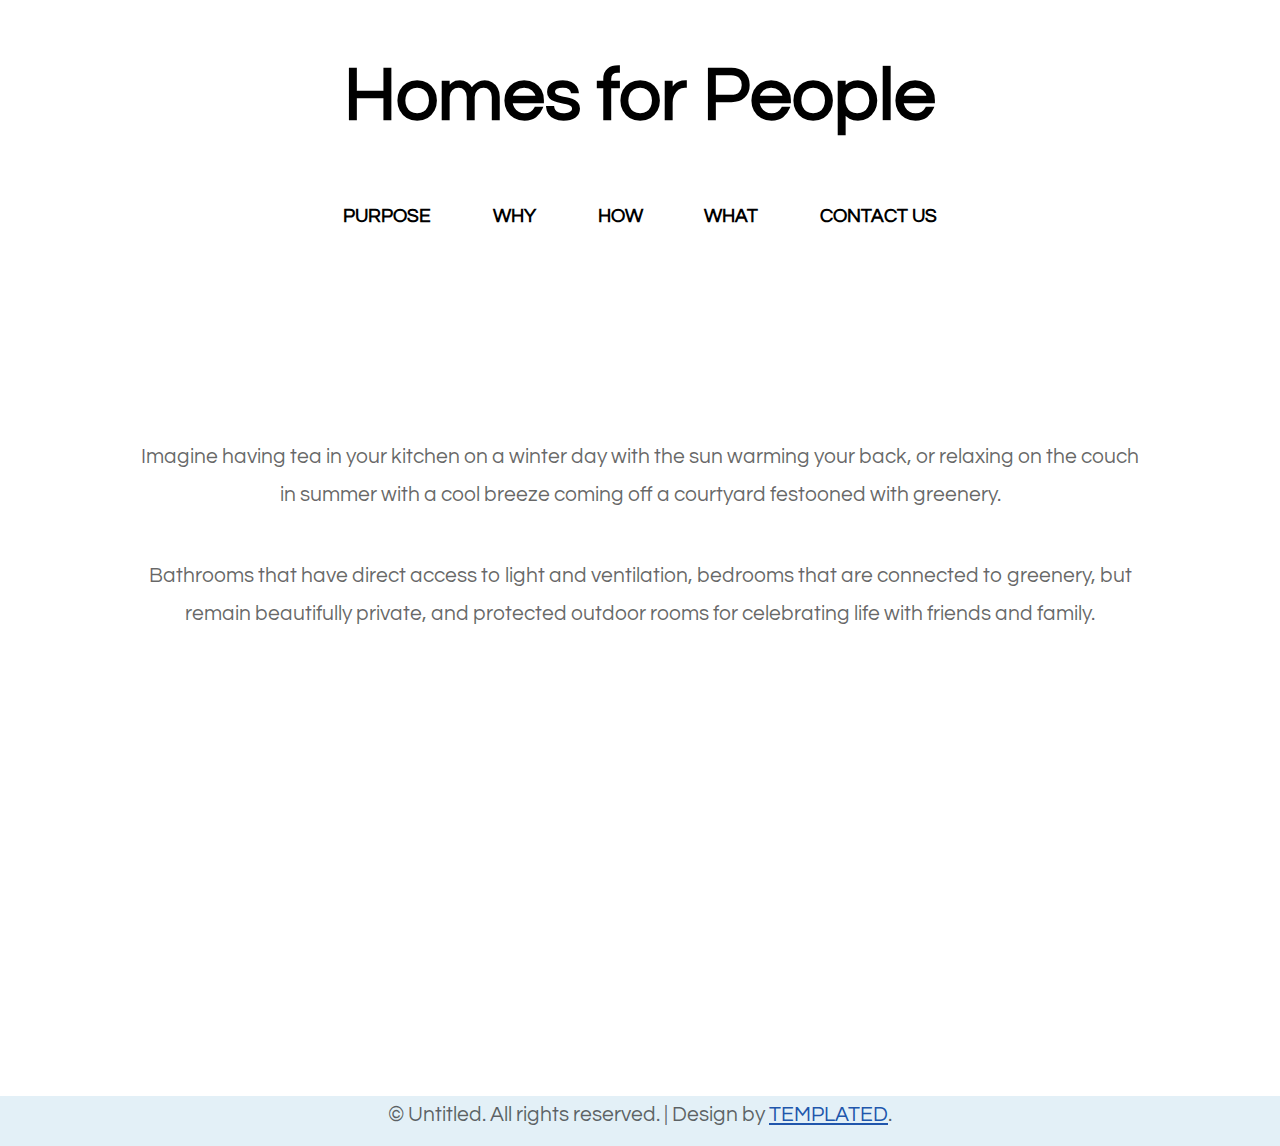
<file: index.html>
<!DOCTYPE html PUBLIC "-//W3C//DTD XHTML 1.0 Strict//EN" "http://www.w3.org/TR/xhtml1/DTD/xhtml1-strict.dtd">
<!--
Design by TEMPLATED
http://templated.co
Released for free under the Creative Commons Attribution License

Name       : Undeviating 
Description: A two-column, fixed-width design with dark color scheme.
Version    : 1.0
Released   : 20140322

-->
<html xmlns="http://www.w3.org/1999/xhtml">
<head>
<meta http-equiv="Content-Type" content="text/html; charset=utf-8" />
<title></title>
<meta name="keywords" content="" />
<meta name="description" content="" />
<link href="http://fonts.googleapis.com/css?family=Source+Sans+Pro:200,300,400,600,700,900|Quicksand:400,700|Questrial" rel="stylesheet" />
<link href="default.css" rel="stylesheet" type="text/css" media="all" />
<link href="fonts.css" rel="stylesheet" type="text/css" media="all" />

<!--[if IE 6]><link href="default_ie6.css" rel="stylesheet" type="text/css" /><![endif]-->

</head>
<body>
<div id="header-wrapper">
	<div id="header" class="container">
		<div id="logo">
        	<!--<span class="icon icon-cog"></span>-->
			<h1><a href="./index.html">Homes for People</a></h1>
		</div>
		<div id="menu">
			<ul>
				<!--<li class="active"><a href="#" accesskey="1" title="">Homes For People</a></li>-->
				<li><a href="./purpose.html" accesskey="1" title="">Purpose</a></li>
				<li><a href="./why.html" accesskey="2" title="">Why</a></li>
				<li><a href="./how.html" accesskey="3" title="">How</a></li>
				<li><a href="./what.html" accesskey="4" title="">What</a></li>
				<li><a href="./contact.html" accesskey="5" title="">Contact Us</a></li>
			</ul>
		</div>
	</div>
</div>
<div class="wrapper">
	<!--<div id="banner" class="container"><img src="images/banner.jpg" width="1200" height="500" alt="" /></div>-->	
	<div id="welcome" class="container">
	
<div class="title">
		</div>
		<p> Imagine having tea in your kitchen on a winter day with the sun warming your back, or relaxing on the couch in summer with a cool breeze coming off a courtyard festooned with greenery.  
		</p><br><p>
		Bathrooms that have direct access to light and ventilation, bedrooms that are connected to greenery, but remain beautifully private, and protected outdoor rooms for celebrating life with friends and family.
	</p>
	</div>
	

</div>

<footer>
	<p>&copy; Untitled. All rights reserved. | Design by <a href="http://templated.co" rel="nofollow">TEMPLATED</a>.</p>
</footer>
</body>
</html>
</file>
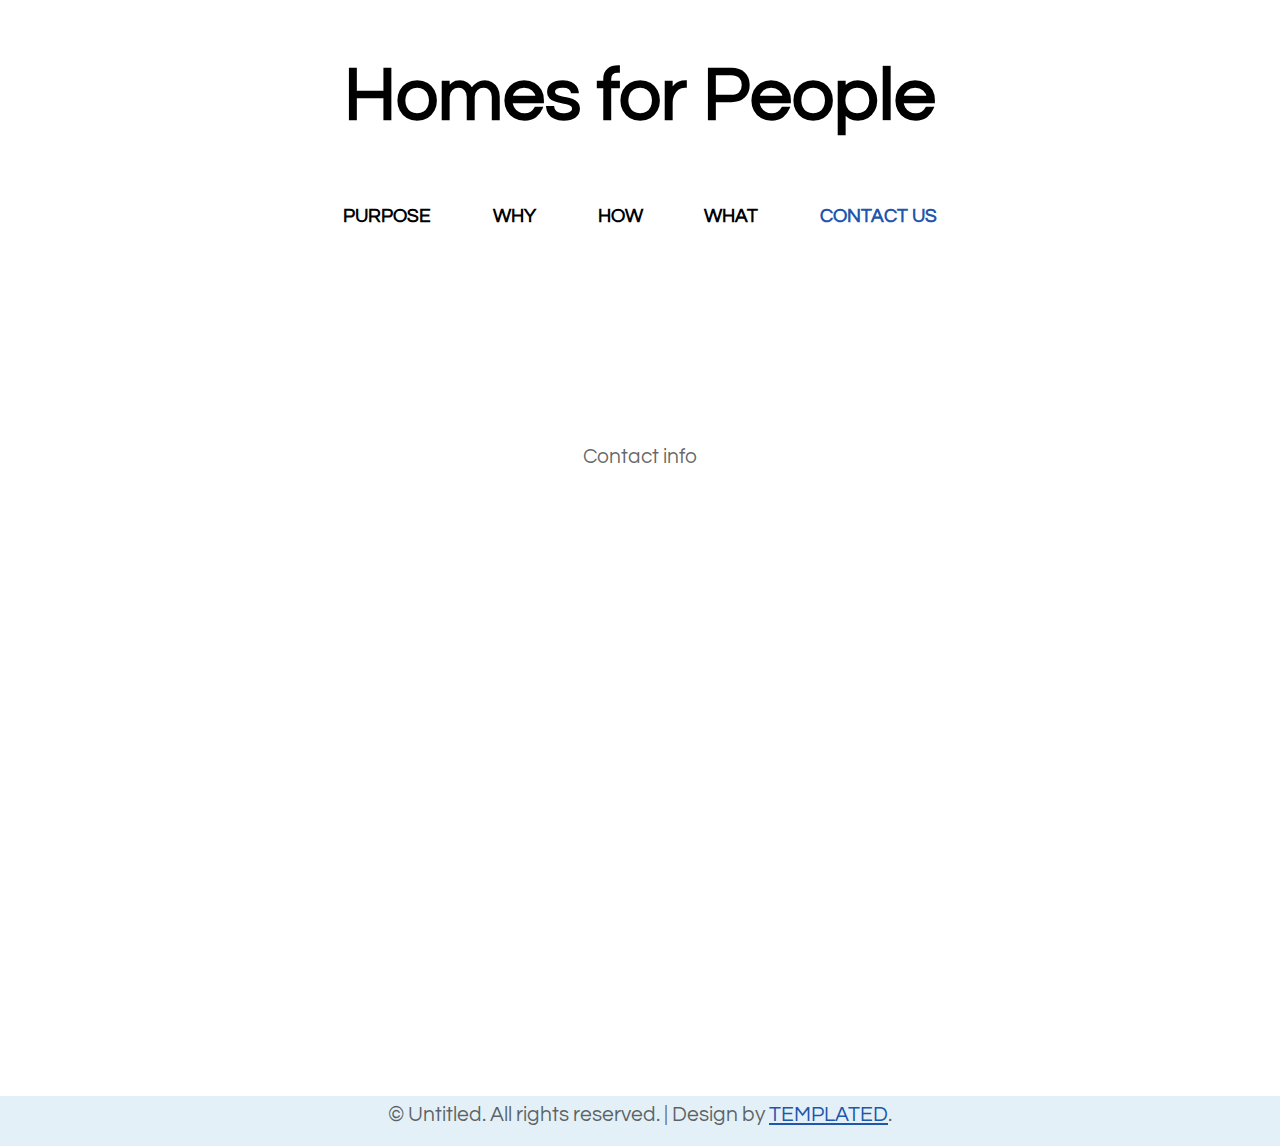
<file: contact.html>
<!DOCTYPE html PUBLIC "-//W3C//DTD XHTML 1.0 Strict//EN" "http://www.w3.org/TR/xhtml1/DTD/xhtml1-strict.dtd">
<!--
Design by TEMPLATED
http://templated.co
Released for free under the Creative Commons Attribution License

Name       : Undeviating 
Description: A two-column, fixed-width design with dark color scheme.
Version    : 1.0
Released   : 20140322

-->
<html xmlns="http://www.w3.org/1999/xhtml">
<head>
<meta http-equiv="Content-Type" content="text/html; charset=utf-8" />
<title></title>
<meta name="keywords" content="" />
<meta name="description" content="" />
<link href="http://fonts.googleapis.com/css?family=Source+Sans+Pro:200,300,400,600,700,900|Quicksand:400,700|Questrial" rel="stylesheet" />
<link href="default.css" rel="stylesheet" type="text/css" media="all" />
<link href="fonts.css" rel="stylesheet" type="text/css" media="all" />

<!--[if IE 6]><link href="default_ie6.css" rel="stylesheet" type="text/css" /><![endif]-->

</head>
<body>
<div id="header-wrapper">
	<div id="header" class="container">
		<div id="logo">
        	<!--<span class="icon icon-cog"></span>-->
			<h1><a href="./index.html">Homes for People</a></h1>
		</div>
		<div id="menu">
			<ul>
				<!--<li class="active"><a href="#" accesskey="1" title="">Homes For People</a></li>-->
				<li><a href="./purpose.html" accesskey="1" title="">Purpose</a></li>
				<li><a href="./why.html" accesskey="2" title="">Why</a></li>
				<li><a href="./how.html" accesskey="3" title="">How</a></li>
				<li><a href="./what.html" accesskey="4" title="">What</a></li>
				<li class="active"><a href="./contact.html" accesskey="5" title="">Contact Us</a></li>
			</ul>
		</div>
	</div>
</div>
<div class="wrapper">
	<!--<div id="banner" class="container"><img src="images/banner.jpg" width="1200" height="500" alt="" /></div>-->	
	<div id="welcome" class="container">
	
<div class="title">
		</div>
		<p>Contact info</p>
	</div>
	

</div>

<footer>
	<p>&copy; Untitled. All rights reserved. | Design by <a href="http://templated.co" rel="nofollow">TEMPLATED</a>.</p></footer>
</body>
</html>
</file>
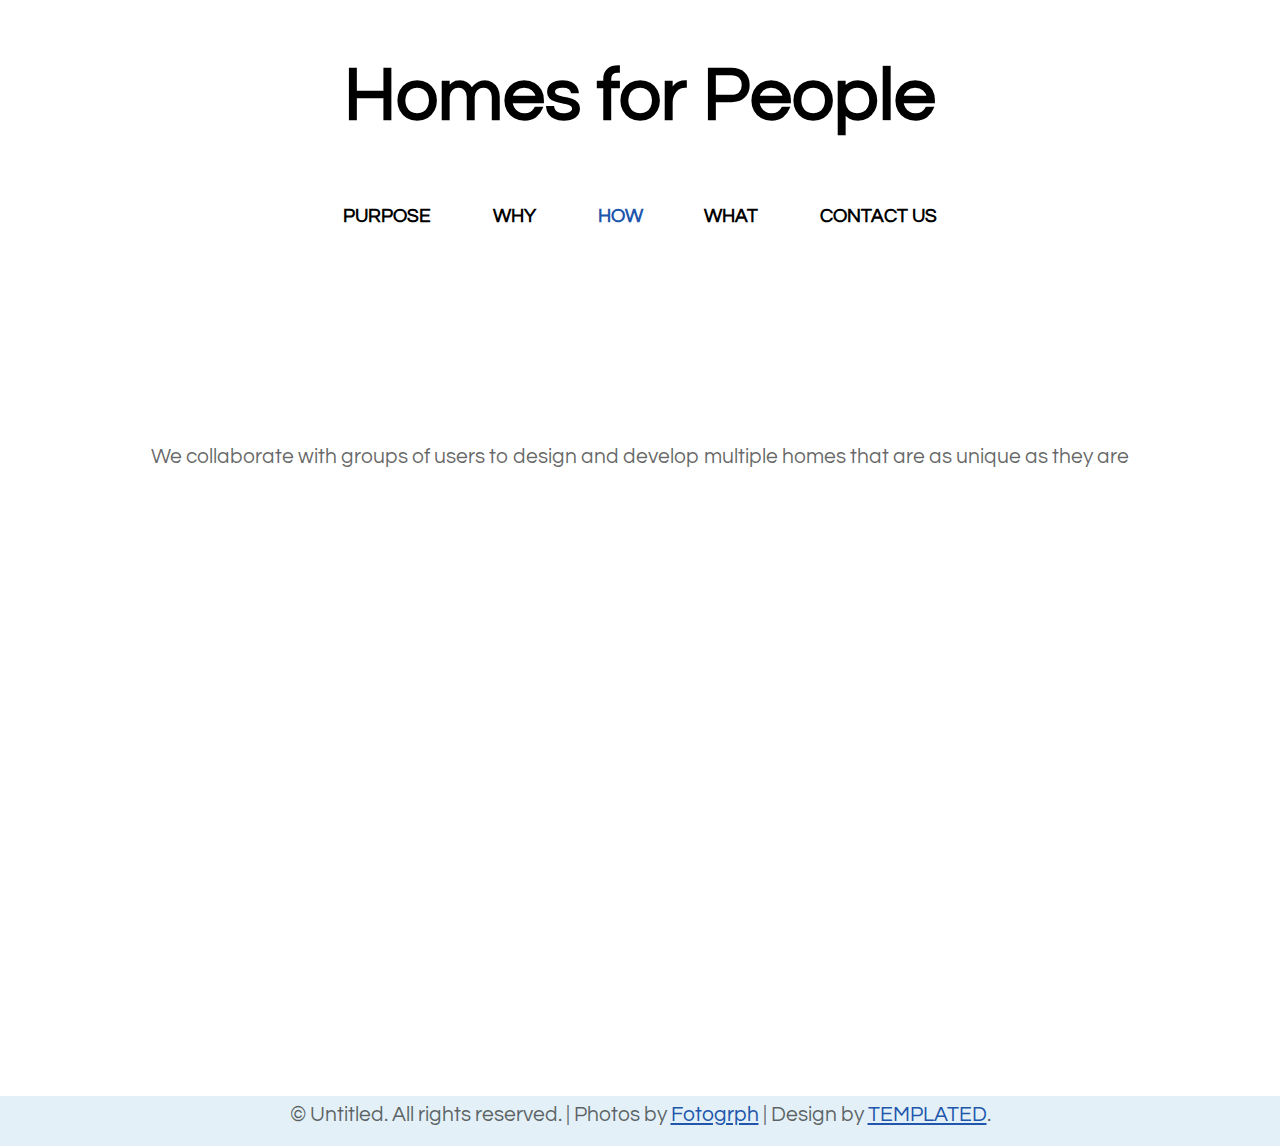
<file: how.html>
<!DOCTYPE html PUBLIC "-//W3C//DTD XHTML 1.0 Strict//EN" "http://www.w3.org/TR/xhtml1/DTD/xhtml1-strict.dtd">
<!--
Design by TEMPLATED
http://templated.co
Released for free under the Creative Commons Attribution License

Name       : Undeviating 
Description: A two-column, fixed-width design with dark color scheme.
Version    : 1.0
Released   : 20140322

-->
<html xmlns="http://www.w3.org/1999/xhtml">
<head>
<meta http-equiv="Content-Type" content="text/html; charset=utf-8" />
<title></title>
<meta name="keywords" content="" />
<meta name="description" content="" />
<link href="http://fonts.googleapis.com/css?family=Source+Sans+Pro:200,300,400,600,700,900|Quicksand:400,700|Questrial" rel="stylesheet" />
<link href="default.css" rel="stylesheet" type="text/css" media="all" />
<link href="fonts.css" rel="stylesheet" type="text/css" media="all" />

<!--[if IE 6]><link href="default_ie6.css" rel="stylesheet" type="text/css" /><![endif]-->

</head>
<body>
<div id="header-wrapper">
	<div id="header" class="container">
		<div id="logo">
        	<!--<span class="icon icon-cog"></span>-->
			<h1><a href="./index.html">Homes for People</a></h1>
		</div>
		<div id="menu">
			<ul>
				<!--<li class="active"><a href="#" accesskey="1" title="">Homes For People</a></li>-->
				<li><a href="./purpose.html" accesskey="1" title="">Purpose</a></li>
				<li><a href="./why.html" accesskey="2" title="">Why</a></li>
				<li class="active"><a href="./how.html" accesskey="3" title="">How</a></li>
				<li><a href="./what.html" accesskey="4" title="">What</a></li>
				<li><a href="./contact.html" accesskey="5" title="">Contact Us</a></li>
			</ul>
		</div>
	</div>
</div>
<div class="wrapper">
	<!--<div id="banner" class="container"><img src="images/banner.jpg" width="1200" height="500" alt="" /></div>-->	
	<div id="welcome" class="container">
	
<div class="title">
		</div>
		<p>We collaborate with groups of users to design and develop multiple homes that are as unique as they are</p>
	</div>
	

</div>

<footer>
	<p>&copy; Untitled. All rights reserved. | Photos by <a href="http://fotogrph.com/">Fotogrph</a> | Design by <a href="http://templated.co" rel="nofollow">TEMPLATED</a>.</p>
</footer>
</body>
</html>
</file>
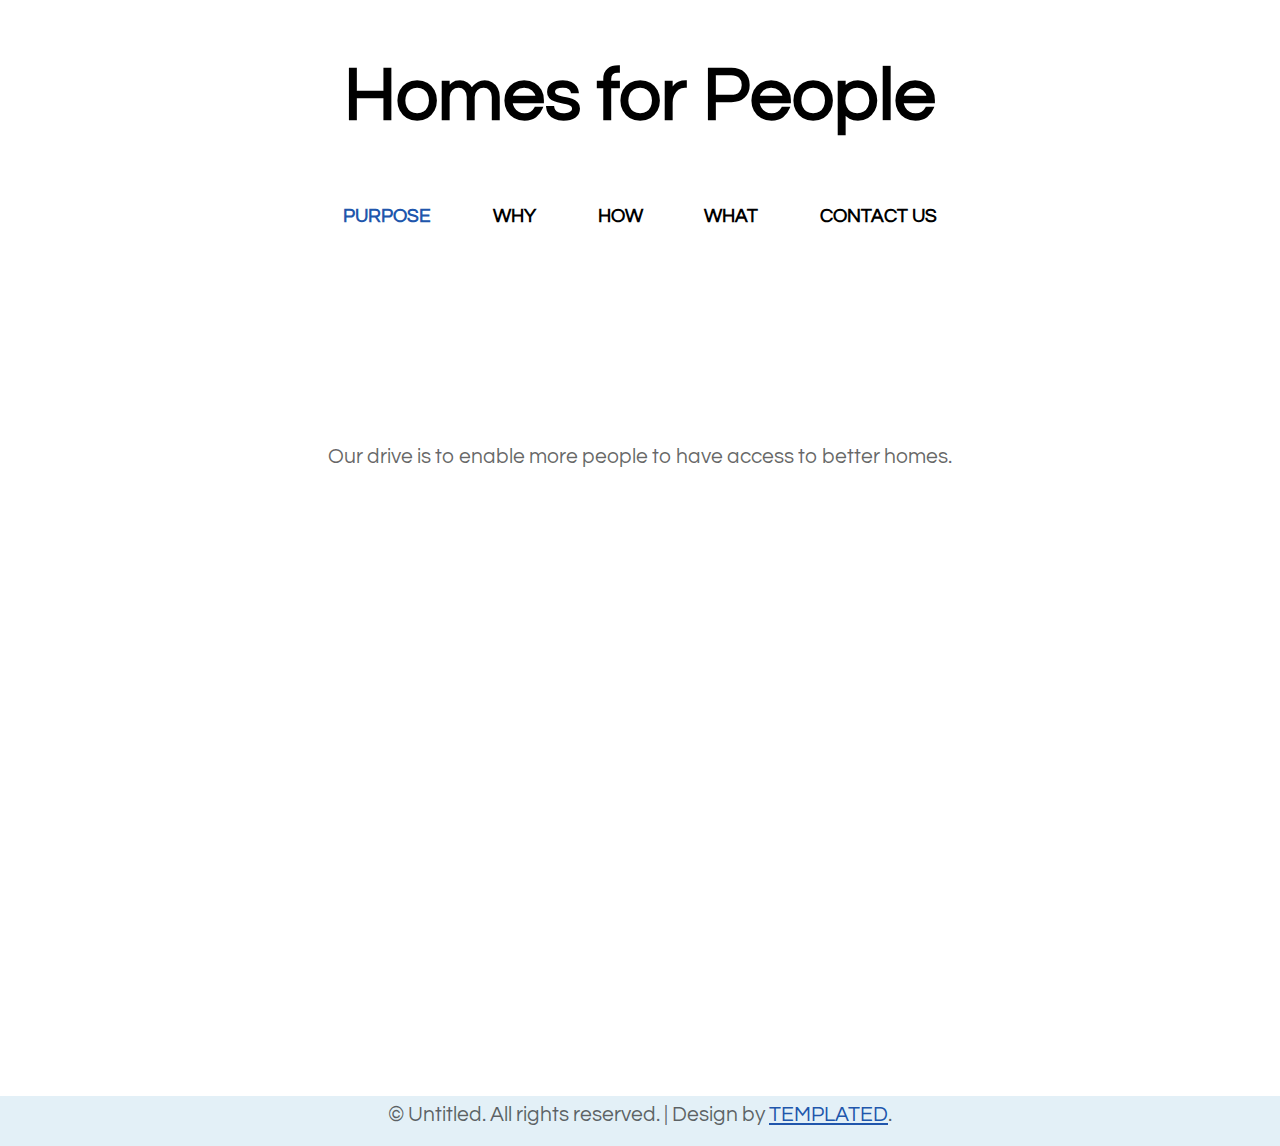
<file: purpose.html>
<!DOCTYPE html PUBLIC "-//W3C//DTD XHTML 1.0 Strict//EN" "http://www.w3.org/TR/xhtml1/DTD/xhtml1-strict.dtd">
<!--
Design by TEMPLATED
http://templated.co
Released for free under the Creative Commons Attribution License

Name       : Undeviating 
Description: A two-column, fixed-width design with dark color scheme.
Version    : 1.0
Released   : 20140322

-->
<html xmlns="http://www.w3.org/1999/xhtml">
<head>
<meta http-equiv="Content-Type" content="text/html; charset=utf-8" />
<title></title>
<meta name="keywords" content="" />
<meta name="description" content="" />
<link href="http://fonts.googleapis.com/css?family=Source+Sans+Pro:200,300,400,600,700,900|Quicksand:400,700|Questrial" rel="stylesheet" />
<link href="default.css" rel="stylesheet" type="text/css" media="all" />
<link href="fonts.css" rel="stylesheet" type="text/css" media="all" />

<!--[if IE 6]><link href="default_ie6.css" rel="stylesheet" type="text/css" /><![endif]-->

</head>
<body>
<div id="header-wrapper">
	<div id="header" class="container">
		<div id="logo">
        	<!--<span class="icon icon-cog"></span>-->
			<h1><a href="./index.html">Homes for People</a></h1>
		</div>
		<div id="menu">
			<ul>
				<!--<li class="active"><a href="#" accesskey="1" title="">Homes For People</a></li>-->
				<li class="active"><a href="./purpose.html" accesskey="1" title="">Purpose</a></li>
				<li><a href="./why.html" accesskey="2" title="">Why</a></li>
				<li><a href="./how.html" accesskey="3" title="">How</a></li>
				<li><a href="./what.html" accesskey="4" title="">What</a></li>
				<li><a href="./contact.html" accesskey="5" title="">Contact Us</a></li>
			</ul>
		</div>
	</div>
</div>
<div class="wrapper">
	<!--<div id="banner" class="container"><img src="images/banner.jpg" width="1200" height="500" alt="" /></div>-->	
	<div id="welcome" class="container">
	
<div class="title">
		</div>
		<p>Our drive is to enable more people to have access to better homes.</p>
	</div>
	

</div>

<footer>
	<p>&copy; Untitled. All rights reserved. | Design by <a href="http://templated.co" rel="nofollow">TEMPLATED</a>.</p>
</footer>
</body>
</html>
</file>
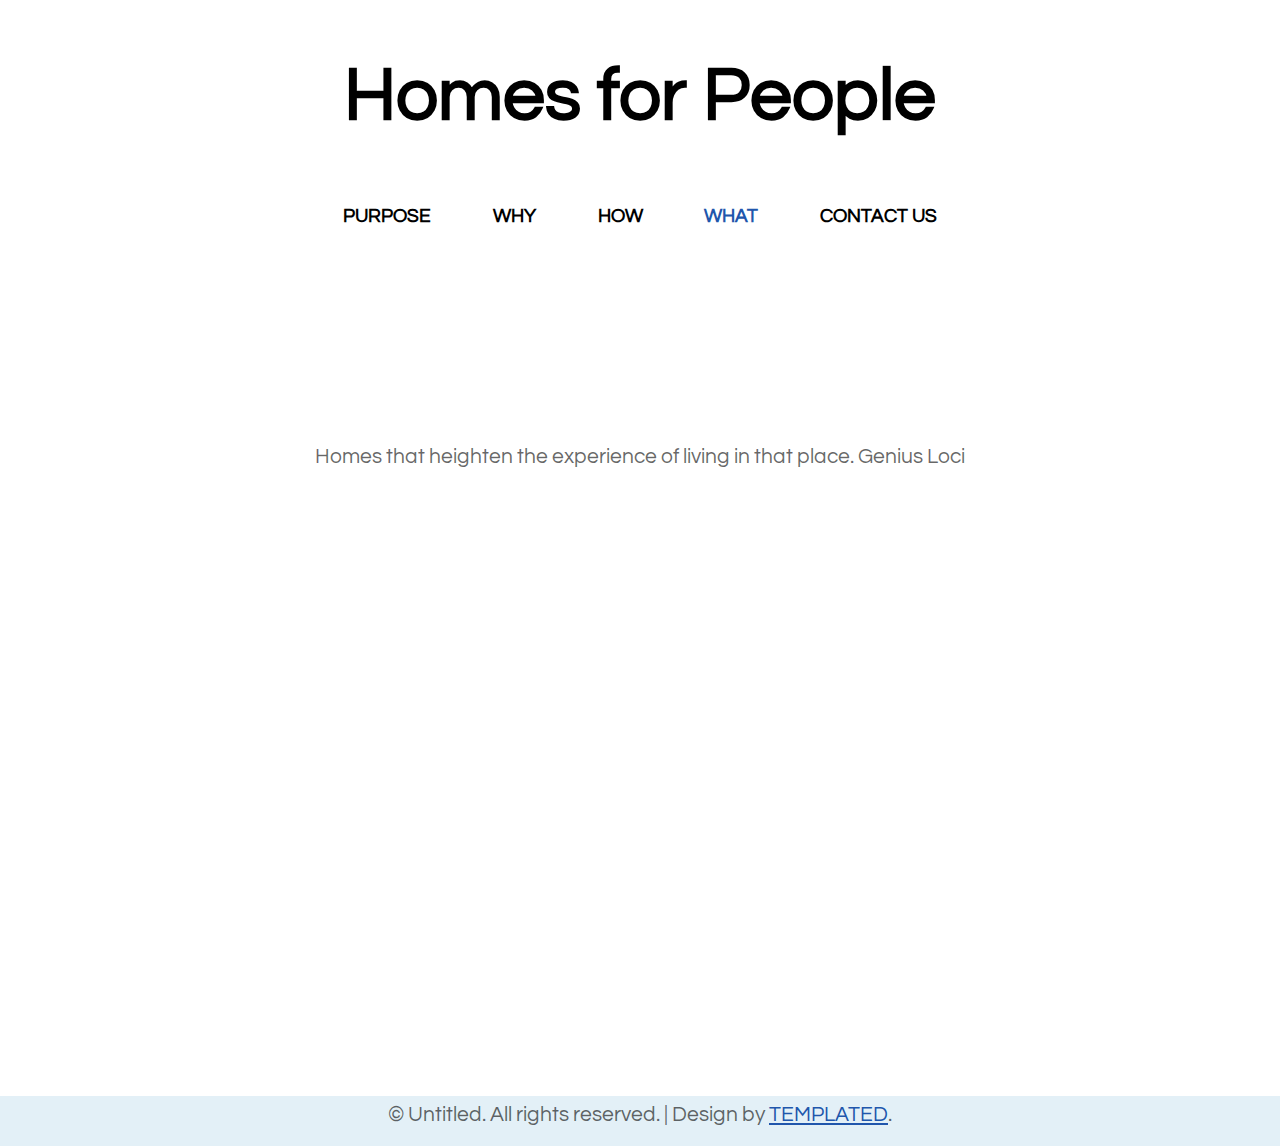
<file: what.html>
<!DOCTYPE html PUBLIC "-//W3C//DTD XHTML 1.0 Strict//EN" "http://www.w3.org/TR/xhtml1/DTD/xhtml1-strict.dtd">
<!--
Design by TEMPLATED
http://templated.co
Released for free under the Creative Commons Attribution License

Name       : Undeviating 
Description: A two-column, fixed-width design with dark color scheme.
Version    : 1.0
Released   : 20140322

-->
<html xmlns="http://www.w3.org/1999/xhtml">
<head>
<meta http-equiv="Content-Type" content="text/html; charset=utf-8" />
<title></title>
<meta name="keywords" content="" />
<meta name="description" content="" />
<link href="http://fonts.googleapis.com/css?family=Source+Sans+Pro:200,300,400,600,700,900|Quicksand:400,700|Questrial" rel="stylesheet" />
<link href="default.css" rel="stylesheet" type="text/css" media="all" />
<link href="fonts.css" rel="stylesheet" type="text/css" media="all" />

<!--[if IE 6]><link href="default_ie6.css" rel="stylesheet" type="text/css" /><![endif]-->

</head>
<body>
<div id="header-wrapper">
	<div id="header" class="container">
		<div id="logo">
        	<!--<span class="icon icon-cog"></span>-->
			<h1><a href="./index.html">Homes for People</a></h1>
		</div>
		<div id="menu">
			<ul>
				<!--<li class="active"><a href="#" accesskey="1" title="">Homes For People</a></li>-->
				<li><a href="./purpose.html" accesskey="1" title="">Purpose</a></li>
				<li><a href="./why.html" accesskey="2" title="">Why</a></li>
				<li><a href="./how.html" accesskey="3" title="">How</a></li>
				<li class="active"><a href="./what.html" accesskey="4" title="">What</a></li>
				<li><a href="./contact.html" accesskey="5" title="">Contact Us</a></li>
			</ul>
		</div>
	</div>
</div>
<div class="wrapper">
	<!--<div id="banner" class="container"><img src="images/banner.jpg" width="1200" height="500" alt="" /></div>-->	
	<div id="welcome" class="container">
	
<div class="title">
		</div>
		<p>Homes that heighten the experience of living in that place. Genius Loci</p>
	</div>
	

</div>

<footer>
	<p>&copy; Untitled. All rights reserved. | Design by <a href="http://templated.co" rel="nofollow">TEMPLATED</a>.</p>
</footer>
</body>
</html>
</file>
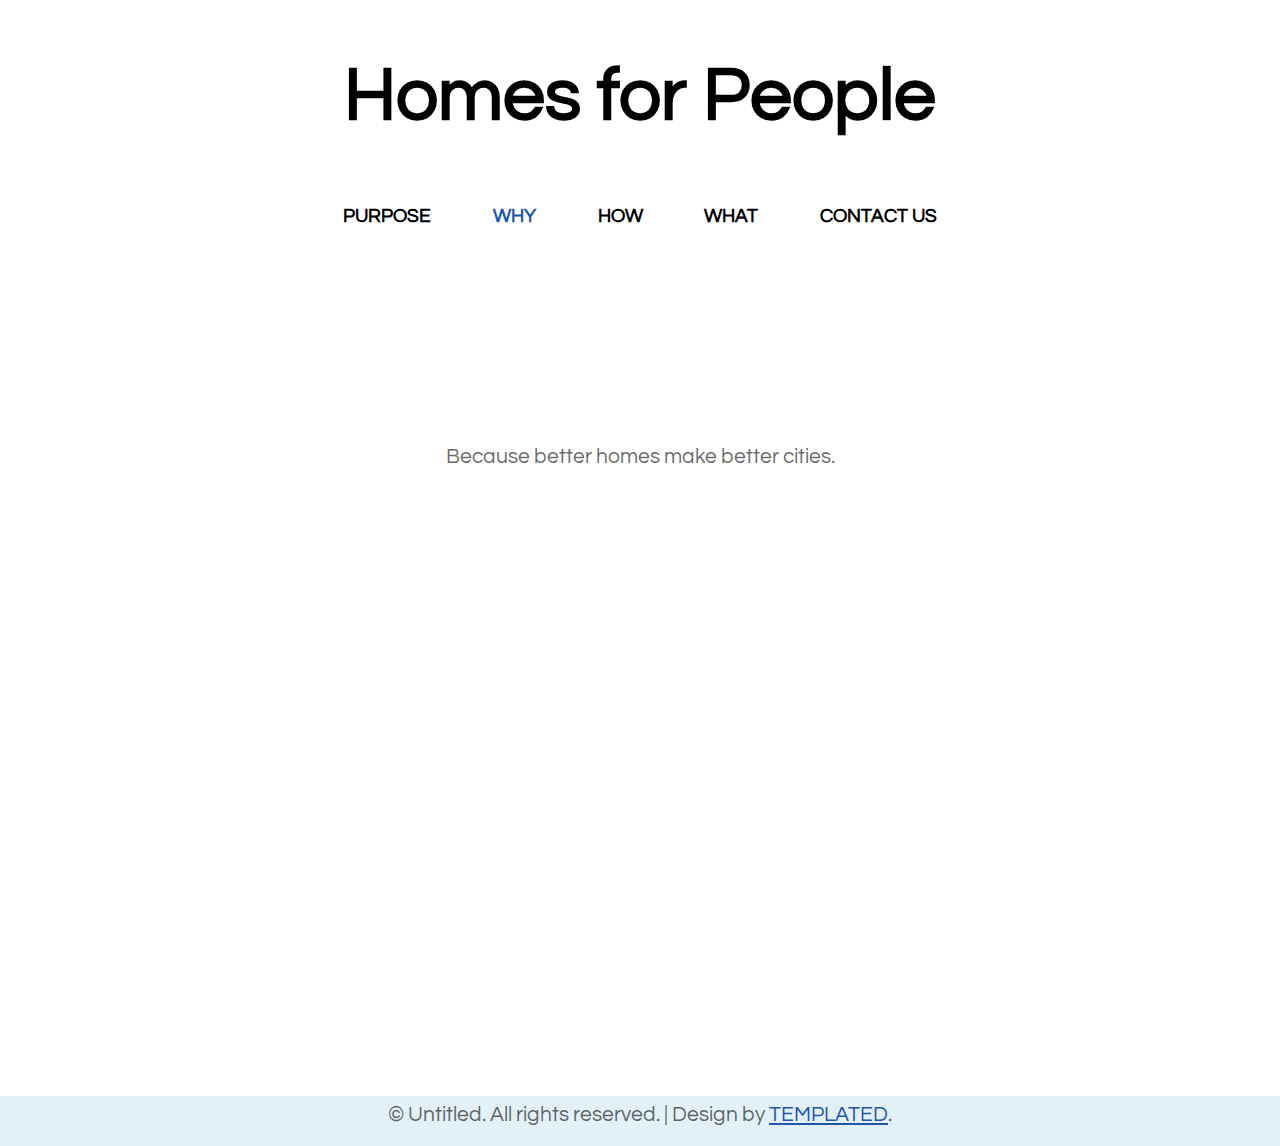
<file: why.html>
<!DOCTYPE html PUBLIC "-//W3C//DTD XHTML 1.0 Strict//EN" "http://www.w3.org/TR/xhtml1/DTD/xhtml1-strict.dtd">
<!--
Design by TEMPLATED
http://templated.co
Released for free under the Creative Commons Attribution License

Name       : Undeviating 
Description: A two-column, fixed-width design with dark color scheme.
Version    : 1.0
Released   : 20140322

-->
<html xmlns="http://www.w3.org/1999/xhtml">
<head>
<meta http-equiv="Content-Type" content="text/html; charset=utf-8" />
<title></title>
<meta name="keywords" content="" />
<meta name="description" content="" />
<link href="http://fonts.googleapis.com/css?family=Source+Sans+Pro:200,300,400,600,700,900|Quicksand:400,700|Questrial" rel="stylesheet" />
<link href="default.css" rel="stylesheet" type="text/css" media="all" />
<link href="fonts.css" rel="stylesheet" type="text/css" media="all" />

<!--[if IE 6]><link href="default_ie6.css" rel="stylesheet" type="text/css" /><![endif]-->

</head>
<body>
<div id="header-wrapper">
	<div id="header" class="container">
		<div id="logo">
        	<!--<span class="icon icon-cog"></span>-->
			<h1><a href="./index.html">Homes for People</a></h1>
		</div>
		<div id="menu">
			<ul>
				<!--<li class="active"><a href="#" accesskey="1" title="">Homes For People</a></li>-->
				<li><a href="./purpose.html" accesskey="1" title="">Purpose</a></li>
				<li class="active"><a href="./why.html" accesskey="2" title="">Why</a></li>
				<li><a href="./how.html" accesskey="3" title="">How</a></li>
				<li><a href="./what.html" accesskey="4" title="">What</a></li>
				<li><a href="./contact.html" accesskey="5" title="">Contact Us</a></li>
			</ul>
		</div>
	</div>
</div>
<div class="wrapper">
	<!--<div id="banner" class="container"><img src="images/banner.jpg" width="1200" height="500" alt="" /></div>	-->	
	<div id="welcome" class="container">

<div class="title">
		</div>
		<p>Because better homes make better cities.</p>
	</div>
	

</div>

<footer>
	<p>&copy; Untitled. All rights reserved. | Design by <a href="http://templated.co" rel="nofollow">TEMPLATED</a>.</p>
</footer>
</body>
</html>
</file>
<file: default.css>
html, body
	{
		height: 100%;
	}
	
	body
	{
		margin: 0px;
		padding: 0px;
		background: #2056ac;
		font-family: 'Questrial', sans-serif;
		font-size: 16pt;
		color: rgba(0,0,0,.6);
	}
	
	
	h1, h2, h3
	{
		margin: 0;
		padding: 0;
		color: #404040;
	}
	
	p, ol, ul
	{
		margin-top: 0;
	}
	
	ol, ul
	{
		padding: 0;
		list-style: none;
	}
	
	p
	{
		line-height: 180%;
	}
	
	strong
	{
	}
	
	a
	{
		color: #2056ac;
	}
	
	a:hover
	{
		text-decoration: none;
	}
	

	.container
	{
		margin: 0px auto;
		width: 1200px;
	}
	

/*********************************************************************************/
/* Form Style                                                                    */
/*********************************************************************************/

		form
		{
		}
		
			form label
			{
				display: block;
				text-align: left;
				margin-bottom: 0.5em;
			}
			
			form .submit
			{
				margin-top: 2em;
				line-height: 1.5em;
				font-size: 1.3em;
			}
		
			form input.text,
			form select,
			form textarea
			{
				position: relative;
				-webkit-appearance: none;
				display: block;
				border: 0;
				background: #fff;
				background: rgba(255,255,255,0.75);
				width: 100%;
				border-radius: 0.50em;
				margin: 1em 0em;
				padding: 1.50em 1em;
				box-shadow: inset 0 0.1em 0.1em 0 rgba(0,0,0,0.05);
				border: solid 1px rgba(0,0,0,0.15);
				-moz-transition: all 0.35s ease-in-out;
				-webkit-transition: all 0.35s ease-in-out;
				-o-transition: all 0.35s ease-in-out;
				-ms-transition: all 0.35s ease-in-out;
				transition: all 0.35s ease-in-out;
				font-size: 1em;
				outline: none;
			}

				form input.text:hover,
				form select:hover,
				form textarea:hover
				{
				}

				form input.text:focus,
				form select:focus,
				form textarea:focus
				{
					box-shadow: 0 0 2px 1px #E0E0E0;
					background: #fff;
				}
				
				form textarea
				{
					min-height: 12em;
				}

				form .formerize-placeholder
				{
					color: #555 !important;
				}

				form ::-webkit-input-placeholder
				{
					color: #555 !important;
				}

				form :-moz-placeholder
				{
					color: #555 !important;
				}

				form ::-moz-placeholder
				{
					color: #555 !important;
				}

				form :-ms-input-placeholder
				{
					color: #555 !important;
				}

				form ::-moz-focus-inner
				{
					border: 0;
				}


/*********************************************************************************/
/* Image Style                                                                   */
/*********************************************************************************/

	.image
	{
		display: inline-block;
		border: 1px solid rgba(0,0,0,.1);
	}
	
	.image img
	{
		display: block;
		width: 100%;
	}
	
	.image-full
	{
		display: block;
		width: 100%;
		margin: 0 0 3em 0;
	}
	
	.image-left
	{
		float: left;
		margin: 0 2em 2em 0;
	}
	
	.image-centered
	{
		display: block;
		margin: 0 0 2em 0;
	}
	
	.image-centered img
	{
		margin: 0 auto;
		width: auto;
	}

/*********************************************************************************/
/* List Styles                                                                   */
/*********************************************************************************/

	ul.style1
	{
	}


/*********************************************************************************/
/* Social Icon Styles                                                            */
/*********************************************************************************/

	ul.contact
	{
		margin: 0;
		padding: 2em 0em 0em 0em;
		list-style: none;
	}
	
	ul.contact li
	{
		display: inline-block;
		padding: 0em 0.10em;
		font-size: 1em;
	}
	
	ul.contact li span
	{
		display: none;
		margin: 0;
		padding: 0;
	}
	
	ul.contact li a
	{
		color: #FFF;
	}
	
	ul.contact li a:before
	{
		display: inline-block;
		background: #4C93B9;
		width: 40px;
		height: 40px;
		line-height: 40px;
		text-align: center;
		color: rgba(255,255,255,1);
	}
	

/*********************************************************************************/
/* Button Style                                                                  */
/*********************************************************************************/

	.button
	{
		display: inline-block;
		margin-top: 2em;
		padding: 0.8em 2em;
		background: #64ABD1;
		line-height: 1.8em;
		letter-spacing: 1px;
		text-decoration: none;
		font-size: 1em;
		color: #FFF;
	}
	
	.button:before
	{
		display: inline-block;
		background: #8DCB89;
		margin-right: 1em;
		width: 40px;
		height: 40px;
		line-height: 40px;
		border-radius: 20px;
		text-align: center;
		color: #272925;
	}
	
	.button-small
	{
	}
		
/*********************************************************************************/
/* Heading Titles                                                                */
/*********************************************************************************/

	.title
	{
		margin-bottom: 3em;
	}
	
	.title h2
	{
		font-size: 2.8em;
	}
	
	.title .byline
	{
		font-size: 1.1em;
		color: #6F6F6F;
	}

/*********************************************************************************/
/* Header                                                                        */
/*********************************************************************************/

	#header-wrapper
	{
		overflow: hidden;
		background: white;/*#2056ac;*/
	}

	#header
	{
		text-align: center;
	}

/*********************************************************************************/
/* Logo                                                                          */
/*********************************************************************************/

	#logo
	{
		padding: 2em 0em 1em 0em;
	}
	
	#logo h1
	{
		display: block;
		margin-bottom: 0.20em;
		padding: 0.20em 0.9em;
		font-size: 3.5em;
	}
	
	#logo a
	{
		text-decoration: none;
		color: black;/* #FFF;*/
	}
	
	#logo span
	{
		text-transform: uppercase;
		font-size: 2.90em;
		color: black;/*rgba(255,255,255,1);*/
	}

	#logo span a
	{
		color: black;/*rgba(255,255,255,0.8);*/
	}
	
	

/*********************************************************************************/
/* Menu                                                                          */
/*********************************************************************************/

	#menu
	{
		height: 60px;
	}
	
	#menu ul
	{
		display: inline-block;
		padding: 0em 2em;
		text-align: center;
	}
	
	#menu li
	{
		display: inline-block;
	}
	
	#menu li a, #menu li span
	{
		display: inline-block;
		padding: 0em 1.5em;
		text-decoration: none;
		font-size: 0.90em;
		font-weight: 600;
		text-transform: uppercase;
		line-height: 60px;
		outline: 0;
		color: black;	/*#FFF;*/
	}
	
	#menu li:hover a, #menu li.active a, #menu li.active span
	{
		background: #FFF;
		border-radius: 7px 7px 0px 0px;
		color: #2056ac;
	}
	
	#menu .current_page_item a
	{
	}
	

/*********************************************************************************/
/* Banner                                                                        */
/*********************************************************************************/

	#banner
	{
		padding-top: 5em;
	}

/*********************************************************************************/
/* Wrapper                                                                       */
/*********************************************************************************/


	.wrapper
	{
		overflow: hidden;
		padding: 0em 0em 0em 0em;
		background: #FFF;
	}

	#wrapper1
	{
		background: #FFF;
	}

	#wrapper2
	{
		overflow: hidden;
		background: #F3F3F3;
		padding: 5em 0em;
		text-align: center;
	}

	#wrapper3
	{
	}
	
	#wrapper4
	{
	}

/*********************************************************************************/
/* Welcome                                                                       */
/*********************************************************************************/

	#welcome
	{
		overflow: hidden;
		width: 1000px;
		padding: 6em 100px 0em 100px;
		text-align: center;
	}
	
	#welcome .content
	{
		padding: 0em 8em;
	}
	
	#welcome .title h2
	{
	}
	
	#welcome a,
	#welcome strong
	{
	}

/*********************************************************************************/
/* Page                                                                          */
/*********************************************************************************/

	#page-wrapper
	{
		overflow: hidden;
		background: #2F1E28;
		padding: 3em 0em 6em 0em;
		text-align: center;
	}

	#page
	{
	}

/*********************************************************************************/
/* Content                                                                       */
/*********************************************************************************/

	#content
	{
		float: left;
		width: 700px;
		padding-right: 100px;
		border-right: 1px solid rgba(0,0,0,.1);
	}

/*********************************************************************************/
/* Sidebar                                                                       */
/*********************************************************************************/

	#sidebar
	{
		float: right;
		width: 350px;
	}

/*********************************************************************************/
/* Footer                                                                        */
/*********************************************************************************/

	.wrapper {
		min-height: calc(100vh - 50px);
	}
	footer {
		height: 50px;
		background: #E3F0F7;
		text-align: center;
	}


/*********************************************************************************/
/* Copyright                                                                     */
/*********************************************************************************/

	#copyright
	{
		overflow: hidden;
		padding: 5em 0em;
		border-top: 20px solid rgba(255,255,255,0.08);
		text-align: center;
	}
	
	#copyright p
	{
		letter-spacing: 1px;
		font-size: 0.90em;
		color: rgba(255,255,255,0.6);
	}
	
	#copyright a
	{
		text-decoration: none;
		color: rgba(255,255,255,0.8);
	}

/*********************************************************************************/
/* Newsletter                                                                    */
/*********************************************************************************/

	#newsletter
	{
		overflow: hidden;
		padding: 8em 0em;
		background: #EDEDED;
		text-align: center;
	}
	
	#newsletter .title h2
	{
		color: rgba(0,0,0,0.8);
	}
	
	#newsletter .content
	{
		width: 600px;
		margin: 0px auto;
	}
	
/*********************************************************************************/
/* Portfolio                                                                     */
/*********************************************************************************/

	#portfolio
	{
		overflow: hidden;
		padding-top: 5em;
		border-top: 1px solid rgba(0,0,0,0.2);
	}
	
	#portfolio .box
	{
		text-align: center;
		color: rgba(0,0,0,0.5);
	}
	
	#portfolio h3
	{
		display: block;
		padding-bottom: 1em;
		font-size: 1em;
		color: rgba(0,0,0,0.6);
	}

	#portfolio .title
	{
		text-align: center;
	}

	#portfolio .title h2
	{
		color: rgba(0,0,0,0.8);
	}

	.column1,
	.column2,
	.column3,
	.column4
	{
		width: 282px;
	}
	
	.column1,
	.column2,
	.column3
	{
		float: left;
		margin-right: 24px;
	}
	
	.column4
	{
		float: right;
	}

/*********************************************************************************/
/* Three Columns                                                                 */
/*********************************************************************************/

	#three-column
	{
		overflow: hidden;
		margin-top: 5em;
		padding-top: 1em;
		border-top: 1px solid rgba(0,0,0,0.2);
		text-align: center;
	}
	
	#three-column h2
	{
		margin: 1em 0em;
		font-size: 1.5em;
		font-weight: 700;
	}
	
	#three-column .icon
	{
		position: relative;
		display: block;
		margin: 0px auto 0.80em auto;
		background: none;
		line-height: 150px;
		font-size: 4em;
		width: 150px;
		height: 150px;
		border-radius: 100px;
		border: 6px solid #67128F;
		text-align: center;
		color: #FFF;
		
	}
		
	#three-column #tbox1,
	#three-column #tbox2,
	#three-column #tbox3
	{
		float: left;
		width: 320px;
		padding: 80px 40px 80px 40px;
	}
	
	#three-column .title
	{
		text-align: center;
	}
	
	#three-column .title h2
	{
		font-size: 1.60em;
	}
	
	#three-column .title .byline
	{
		padding-top: 0.50em;
		font-size: 0.90em;
		color: #858585;
	}

	#three-column .arrow-down
	{
		border-top-color: #292929;
	}
	
	
	ul.tools
	{
		margin: 0;
		padding: 0em 0em 0em 0em;
		list-style: none;
	}
	
	ul.tools li
	{
		display: inline-block;
		padding: 0em .2em;
		font-size: 4em;
	}
	
	ul.tools li span
	{
		display: none;
		margin: 0;
		padding: 0;
	}
	
	ul.tools li a
	{
		color: #FFF;
	}
	
	ul.tools li a:before
	{
		display: inline-block;
		background: #1ABC9C;
		width: 120px;
		height: 120px;
		border-radius: 50%;
		line-height: 120px;
		text-align: center;
		color: #FFFFFF;
	}
</file>
<file: fonts.css>
@charset 'UTF-8';

@font-face
{
	font-family: 'FontAwesome';
	src: url('fonts/fontawesome-webfont.eot?v=3.0.1');
	src: url('fonts/fontawesome-webfont.eot?#iefix&v=3.0.1') format('embedded-opentype'),
	     url('fonts/fontawesome-webfont.woff?v=3.0.1') format('woff'),
	     url('fonts/fontawesome-webfont.ttf?v=3.0.1') format('truetype'),
	     url('fonts/fontawesome-webfont.svg#FontAwesome') format('svg');
	font-weight: normal;
	font-style: normal;
}

@font-face
{
	font-family: 'Font-Awesome-Social';
	src: url('fonts/fontawesome-social-webfont.eot');
	src: url('fonts/fontawesome-social-webfont.eot?#iefix') format('embedded-opentype'),
	     url('fonts/fontawesome-social-webfont.woff') format('woff'),
		 url('fonts/fontawesome-social-webfont.ttf') format('truetype'),
		 url('fonts/fontawesome-social-webfont.svg#Font-Awesome-More') format('svg');
	font-weight: normal;
	font-style: normal;
}

/*********************************************************************************/
/* Icons                                                                         */
/*********************************************************************************/

	/*
		Powered by:
		
		Font Awesome (http://fortawesome.github.com/Font-Awesome/)
		Font Awesome More (http://gregoryloucas.github.com/Font-Awesome-More/)
	*/

	.icon
	{
		text-decoration: none;
	}

		.icon:before
		{
			font-size: 1.25em;
			text-decoration: none;
			font-family: FontAwesome;
			font-weight: normal;
			font-style: normal;
			-webkit-text-rendering: optimizeLegibility;
			-moz-text-rendering: optimizeLegibility;
			-ms-text-rendering: optimizeLegibility;
			-o-text-rendering: optimizeLegibility;
			text-rendering: optimizeLegibility;
			-webkit-font-smoothing: antialiased;
			-moz-font-smoothing: antialiased;
			-ms-font-smoothing: antialiased;
			-o-font-smoothing: antialiased;
			font-smoothing: antialiased;
			-webkit-font-feature-settings: "liga" 1, "dlig" 1;
			-moz-font-feature-settings: "liga=1, dlig=1";
			-ms-font-feature-settings: "liga" 1, "dlig" 1;
			-o-font-feature-settings: "liga" 1, "dlig" 1;
			font-feature-settings: "liga" 1, "dlig" 1;
		}

		.icon-glass:before                { content: "\f000"; }
		.icon-music:before                { content: "\f001"; }
		.icon-search:before               { content: "\f002"; }
		.icon-envelope:before             { content: "\f003"; }
		.icon-heart:before                { content: "\f004"; }
		.icon-star:before                 { content: "\f005"; }
		.icon-star-empty:before           { content: "\f006"; }
		.icon-user:before                 { content: "\f007"; }
		.icon-film:before                 { content: "\f008"; }
		.icon-th-large:before             { content: "\f009"; }
		.icon-th:before                   { content: "\f00a"; }
		.icon-th-list:before              { content: "\f00b"; }
		.icon-ok:before                   { content: "\f00c"; }
		.icon-remove:before               { content: "\f00d"; }
		.icon-zoom-in:before              { content: "\f00e"; }

		.icon-zoom-out:before             { content: "\f010"; }
		.icon-off:before                  { content: "\f011"; }
		.icon-signal:before               { content: "\f012"; }
		.icon-cog:before                  { content: "\f013"; }
		.icon-trash:before                { content: "\f014"; }
		.icon-home:before                 { content: "\f015"; }
		.icon-file:before                 { content: "\f016"; }
		.icon-time:before                 { content: "\f017"; }
		.icon-road:before                 { content: "\f018"; }
		.icon-download-alt:before         { content: "\f019"; }
		.icon-download:before             { content: "\f01a"; }
		.icon-upload:before               { content: "\f01b"; }
		.icon-inbox:before                { content: "\f01c"; }
		.icon-play-circle:before          { content: "\f01d"; }
		.icon-repeat:before               { content: "\f01e"; }

		/* \f020 doesn't work in Safari. all shifted one down */
		.icon-refresh:before              { content: "\f021"; }
		.icon-list-alt:before             { content: "\f022"; }
		.icon-lock:before                 { content: "\f023"; }
		.icon-flag:before                 { content: "\f024"; }
		.icon-headphones:before           { content: "\f025"; }
		.icon-volume-off:before           { content: "\f026"; }
		.icon-volume-down:before          { content: "\f027"; }
		.icon-volume-up:before            { content: "\f028"; }
		.icon-qrcode:before               { content: "\f029"; }
		.icon-barcode:before              { content: "\f02a"; }
		.icon-tag:before                  { content: "\f02b"; }
		.icon-tags:before                 { content: "\f02c"; }
		.icon-book:before                 { content: "\f02d"; }
		.icon-bookmark:before             { content: "\f02e"; }
		.icon-print:before                { content: "\f02f"; }

		.icon-camera:before               { content: "\f030"; }
		.icon-font:before                 { content: "\f031"; }
		.icon-bold:before                 { content: "\f032"; }
		.icon-italic:before               { content: "\f033"; }
		.icon-text-height:before          { content: "\f034"; }
		.icon-text-width:before           { content: "\f035"; }
		.icon-align-left:before           { content: "\f036"; }
		.icon-align-center:before         { content: "\f037"; }
		.icon-align-right:before          { content: "\f038"; }
		.icon-align-justify:before        { content: "\f039"; }
		.icon-list:before                 { content: "\f03a"; }
		.icon-indent-left:before          { content: "\f03b"; }
		.icon-indent-right:before         { content: "\f03c"; }
		.icon-facetime-video:before       { content: "\f03d"; }
		.icon-picture:before              { content: "\f03e"; }

		.icon-pencil:before               { content: "\f040"; }
		.icon-map-marker:before           { content: "\f041"; }
		.icon-adjust:before               { content: "\f042"; }
		.icon-tint:before                 { content: "\f043"; }
		.icon-edit:before                 { content: "\f044"; }
		.icon-share:before                { content: "\f045"; }
		.icon-check:before                { content: "\f046"; }
		.icon-move:before                 { content: "\f047"; }
		.icon-step-backward:before        { content: "\f048"; }
		.icon-fast-backward:before        { content: "\f049"; }
		.icon-backward:before             { content: "\f04a"; }
		.icon-play:before                 { content: "\f04b"; }
		.icon-pause:before                { content: "\f04c"; }
		.icon-stop:before                 { content: "\f04d"; }
		.icon-forward:before              { content: "\f04e"; }

		.icon-fast-forward:before         { content: "\f050"; }
		.icon-step-forward:before         { content: "\f051"; }
		.icon-eject:before                { content: "\f052"; }
		.icon-chevron-left:before         { content: "\f053"; }
		.icon-chevron-right:before        { content: "\f054"; }
		.icon-plus-sign:before            { content: "\f055"; }
		.icon-minus-sign:before           { content: "\f056"; }
		.icon-remove-sign:before          { content: "\f057"; }
		.icon-ok-sign:before              { content: "\f058"; }
		.icon-question-sign:before        { content: "\f059"; }
		.icon-info-sign:before            { content: "\f05a"; }
		.icon-screenshot:before           { content: "\f05b"; }
		.icon-remove-circle:before        { content: "\f05c"; }
		.icon-ok-circle:before            { content: "\f05d"; }
		.icon-ban-circle:before           { content: "\f05e"; }

		.icon-arrow-left:before           { content: "\f060"; }
		.icon-arrow-right:before          { content: "\f061"; }
		.icon-arrow-up:before             { content: "\f062"; }
		.icon-arrow-down:before           { content: "\f063"; }
		.icon-share-alt:before            { content: "\f064"; }
		.icon-resize-full:before          { content: "\f065"; }
		.icon-resize-small:before         { content: "\f066"; }
		.icon-plus:before                 { content: "\f067"; }
		.icon-minus:before                { content: "\f068"; }
		.icon-asterisk:before             { content: "\f069"; }
		.icon-exclamation-sign:before     { content: "\f06a"; }
		.icon-gift:before                 { content: "\f06b"; }
		.icon-leaf:before                 { content: "\f06c"; }
		.icon-fire:before                 { content: "\f06d"; }
		.icon-eye-open:before             { content: "\f06e"; }

		.icon-eye-close:before            { content: "\f070"; }
		.icon-warning-sign:before         { content: "\f071"; }
		.icon-plane:before                { content: "\f072"; }
		.icon-calendar:before             { content: "\f073"; }
		.icon-random:before               { content: "\f074"; }
		.icon-comment:before              { content: "\f075"; }
		.icon-magnet:before               { content: "\f076"; }
		.icon-chevron-up:before           { content: "\f077"; }
		.icon-chevron-down:before         { content: "\f078"; }
		.icon-retweet:before              { content: "\f079"; }
		.icon-shopping-cart:before        { content: "\f07a"; }
		.icon-folder-close:before         { content: "\f07b"; }
		.icon-folder-open:before          { content: "\f07c"; }
		.icon-resize-vertical:before      { content: "\f07d"; }
		.icon-resize-horizontal:before    { content: "\f07e"; }

		.icon-bar-chart:before            { content: "\f080"; }
		.icon-twitter-sign:before         { content: "\f081"; }
		.icon-facebook-sign:before        { content: "\f082"; }
		.icon-camera-retro:before         { content: "\f083"; }
		.icon-key:before                  { content: "\f084"; }
		.icon-cogs:before                 { content: "\f085"; }
		.icon-comments:before             { content: "\f086"; }
		.icon-thumbs-up:before            { content: "\f087"; }
		.icon-thumbs-down:before          { content: "\f088"; }
		.icon-star-half:before            { content: "\f089"; }
		.icon-heart-empty:before          { content: "\f08a"; }
		.icon-signout:before              { content: "\f08b"; }
		.icon-linkedin-sign:before        { content: "\f08c"; }
		.icon-pushpin:before              { content: "\f08d"; }
		.icon-external-link:before        { content: "\f08e"; }

		.icon-signin:before               { content: "\f090"; }
		.icon-trophy:before               { content: "\f091"; }
		.icon-github-sign:before          { content: "\f092"; }
		.icon-upload-alt:before           { content: "\f093"; }
		.icon-lemon:before                { content: "\f094"; }
		.icon-phone:before                { content: "\f095"; }
		.icon-check-empty:before          { content: "\f096"; }
		.icon-bookmark-empty:before       { content: "\f097"; }
		.icon-phone-sign:before           { content: "\f098"; }
		.icon-twitter:before              { content: "\f099"; }
		.icon-facebook:before             { content: "\f09a"; }
		.icon-github:before               { content: "\f09b"; }
		.icon-unlock:before               { content: "\f09c"; }
		.icon-credit-card:before          { content: "\f09d"; }
		.icon-rss:before                  { content: "\f09e"; }

		.icon-hdd:before                  { content: "\f0a0"; }
		.icon-bullhorn:before             { content: "\f0a1"; }
		.icon-bell:before                 { content: "\f0a2"; }
		.icon-certificate:before          { content: "\f0a3"; }
		.icon-hand-right:before           { content: "\f0a4"; }
		.icon-hand-left:before            { content: "\f0a5"; }
		.icon-hand-up:before              { content: "\f0a6"; }
		.icon-hand-down:before            { content: "\f0a7"; }
		.icon-circle-arrow-left:before    { content: "\f0a8"; }
		.icon-circle-arrow-right:before   { content: "\f0a9"; }
		.icon-circle-arrow-up:before      { content: "\f0aa"; }
		.icon-circle-arrow-down:before    { content: "\f0ab"; }
		.icon-globe:before                { content: "\f0ac"; }
		.icon-wrench:before               { content: "\f0ad"; }
		.icon-tasks:before                { content: "\f0ae"; }

		.icon-filter:before               { content: "\f0b0"; }
		.icon-briefcase:before            { content: "\f0b1"; }
		.icon-fullscreen:before           { content: "\f0b2"; }

		.icon-group:before                { content: "\f0c0"; }
		.icon-link:before                 { content: "\f0c1"; }
		.icon-cloud:before                { content: "\f0c2"; }
		.icon-beaker:before               { content: "\f0c3"; }
		.icon-cut:before                  { content: "\f0c4"; }
		.icon-copy:before                 { content: "\f0c5"; }
		.icon-paper-clip:before           { content: "\f0c6"; }
		.icon-save:before                 { content: "\f0c7"; }
		.icon-sign-blank:before           { content: "\f0c8"; }
		.icon-reorder:before              { content: "\f0c9"; }
		.icon-list-ul:before              { content: "\f0ca"; }
		.icon-list-ol:before              { content: "\f0cb"; }
		.icon-strikethrough:before        { content: "\f0cc"; }
		.icon-underline:before            { content: "\f0cd"; }
		.icon-table:before                { content: "\f0ce"; }

		.icon-magic:before                { content: "\f0d0"; }
		.icon-truck:before                { content: "\f0d1"; }
		.icon-pinterest:before            { content: "\f0d2"; }
		.icon-pinterest-sign:before       { content: "\f0d3"; }
		.icon-google-plus-sign:before     { content: "\f0d4"; }
		.icon-google-plus:before          { content: "\f0d5"; }
		.icon-money:before                { content: "\f0d6"; }
		.icon-caret-down:before           { content: "\f0d7"; }
		.icon-caret-up:before             { content: "\f0d8"; }
		.icon-caret-left:before           { content: "\f0d9"; }
		.icon-caret-right:before          { content: "\f0da"; }
		.icon-columns:before              { content: "\f0db"; }
		.icon-sort:before                 { content: "\f0dc"; }
		.icon-sort-down:before            { content: "\f0dd"; }
		.icon-sort-up:before              { content: "\f0de"; }

		.icon-envelope-alt:before         { content: "\f0e0"; }
		.icon-linkedin:before             { content: "\f0e1"; }
		.icon-undo:before                 { content: "\f0e2"; }
		.icon-legal:before                { content: "\f0e3"; }
		.icon-dashboard:before            { content: "\f0e4"; }
		.icon-comment-alt:before          { content: "\f0e5"; }
		.icon-comments-alt:before         { content: "\f0e6"; }
		.icon-bolt:before                 { content: "\f0e7"; }
		.icon-sitemap:before              { content: "\f0e8"; }
		.icon-umbrella:before             { content: "\f0e9"; }
		.icon-paste:before                { content: "\f0ea"; }
		.icon-lightbulb:before            { content: "\f0eb"; }
		.icon-exchange:before             { content: "\f0ec"; }
		.icon-cloud-download:before       { content: "\f0ed"; }
		.icon-cloud-upload:before         { content: "\f0ee"; }

		.icon-user-md:before              { content: "\f0f0"; }
		.icon-stethoscope:before          { content: "\f0f1"; }
		.icon-suitcase:before             { content: "\f0f2"; }
		.icon-bell-alt:before             { content: "\f0f3"; }
		.icon-coffee:before               { content: "\f0f4"; }
		.icon-food:before                 { content: "\f0f5"; }
		.icon-file-alt:before             { content: "\f0f6"; }
		.icon-building:before             { content: "\f0f7"; }
		.icon-hospital:before             { content: "\f0f8"; }
		.icon-ambulance:before            { content: "\f0f9"; }
		.icon-medkit:before               { content: "\f0fa"; }
		.icon-fighter-jet:before          { content: "\f0fb"; }
		.icon-beer:before                 { content: "\f0fc"; }
		.icon-h-sign:before               { content: "\f0fd"; }
		.icon-plus-sign-alt:before        { content: "\f0fe"; }

		.icon-double-angle-left:before    { content: "\f100"; }
		.icon-double-angle-right:before   { content: "\f101"; }
		.icon-double-angle-up:before      { content: "\f102"; }
		.icon-double-angle-down:before    { content: "\f103"; }
		.icon-angle-left:before           { content: "\f104"; }
		.icon-angle-right:before          { content: "\f105"; }
		.icon-angle-up:before             { content: "\f106"; }
		.icon-angle-down:before           { content: "\f107"; }
		.icon-desktop:before              { content: "\f108"; }
		.icon-laptop:before               { content: "\f109"; }
		.icon-tablet:before               { content: "\f10a"; }
		.icon-mobile-phone:before         { content: "\f10b"; }
		.icon-circle-blank:before         { content: "\f10c"; }
		.icon-quote-left:before           { content: "\f10d"; }
		.icon-quote-right:before          { content: "\f10e"; }

		.icon-spinner:before              { content: "\f110"; }
		.icon-circle:before               { content: "\f111"; }
		.icon-reply:before                { content: "\f112"; }
		.icon-github-alt:before           { content: "\f113"; }
		.icon-folder-close-alt:before     { content: "\f114"; }
		.icon-folder-open-alt:before      { content: "\f115"; }

		.icon-blogger-sign:before,.icon-blogger:before,.icon-delicious:before,.icon-dribbble-sign:before,.icon-dribbble:before,.icon-dropbox:before,.icon-drupal:before,.icon-evernote-sign:before,.icon-evernote:before,.icon-flickr-sign:before,.icon-flickr:before,.icon-forrst-sign:before,.icon-forrst:before,.icon-foursquare-sign:before,.icon-foursquare:before,.icon-git-fork:before,.icon-hacker-news:before,.icon-instagram:before,.icon-lastfm-sign:before,.icon-lastfm:before,.icon-paypal:before,.icon-picasa-sign:before,.icon-picasa:before,.icon-reddit:before,.icon-share-this-sign:before,.icon-share-this:before,.icon-skype:before,.icon-soundcloud:before,.icon-spotify:before,.icon-stack-overflow:before,.icon-tumblr-sign:before,.icon-tumblr:before,.icon-vimeo-sign:before,.icon-vimeo:before,.icon-wordpress-sign:before,.icon-wordpress:before,.icon-yelp-sign:before,.icon-yelp:before,.icon-youtube-sign:before,.icon-youtube:before              {font-family:'Font-Awesome-Social'; }

		.icon-dropbox:before              { content: "\f300"; }
		.icon-drupal:before               { content: "\f301"; }
		.icon-git-fork:before             { content: "\f302"; }
		.icon-instagram:before            { content: "\f303"; }
		.icon-share-this-sign:before      { content: "\f304"; }
		.icon-share-this:before           { content: "\f305"; }
		.icon-foursquare-sign:before      { content: "\f306"; }
		.icon-foursquare:before           { content: "\f307"; }
		.icon-hacker-news:before          { content: "\f308"; }
		.icon-skype:before                { content: "\f309"; }
		.icon-spotify:before              { content: "\f30a"; }
		.icon-soundcloud:before           { content: "\f30b"; }
		.icon-paypal:before               { content: "\f30c"; }
		.icon-youtube-sign:before         { content: "\f30d"; }
		.icon-youtube:before              { content: "\f30e"; }
		.icon-reddit:before               { content: "\f30f"; }
		.icon-blogger-sign:before         { content: "\f310"; }
		.icon-blogger:before              { content: "\f311"; }
		.icon-dribbble-sign:before        { content: "\f312"; }
		.icon-dribbble:before             { content: "\f313"; }
		.icon-evernote-sign:before        { content: "\f314"; }
		.icon-evernote:before             { content: "\f315"; }
		.icon-flickr-sign:before          { content: "\f316"; }
		.icon-flickr:before               { content: "\f317"; }
		.icon-forrst-sign:before          { content: "\f318"; }
		.icon-forrst:before               { content: "\f319"; }
		.icon-delicious:before            { content: "\f31a"; }
		.icon-lastfm-sign:before          { content: "\f31b"; }
		.icon-lastfm:before               { content: "\f31c"; }
		.icon-picasa-sign:before          { content: "\f31d"; }
		.icon-picasa:before               { content: "\f31e"; }
		.icon-stack-overflow:before       { content: "\f320"; }
		.icon-tumblr-sign:before          { content: "\f321"; }
		.icon-tumblr:before               { content: "\f322"; }
		.icon-vimeo-sign:before           { content: "\f323"; }
		.icon-vimeo:before                { content: "\f324"; }
		.icon-wordpress-sign:before       { content: "\f325"; }
		.icon-wordpress:before            { content: "\f326"; }
		.icon-yelp-sign:before            { content: "\f327"; }
		.icon-yelp:before                 { content: "\f328"; }
		.icon-cloud-upload:before		  { content: "\f0ee"; }
		.icon-cloud-download:before		  { content: "\f0ed"; }
</file>
